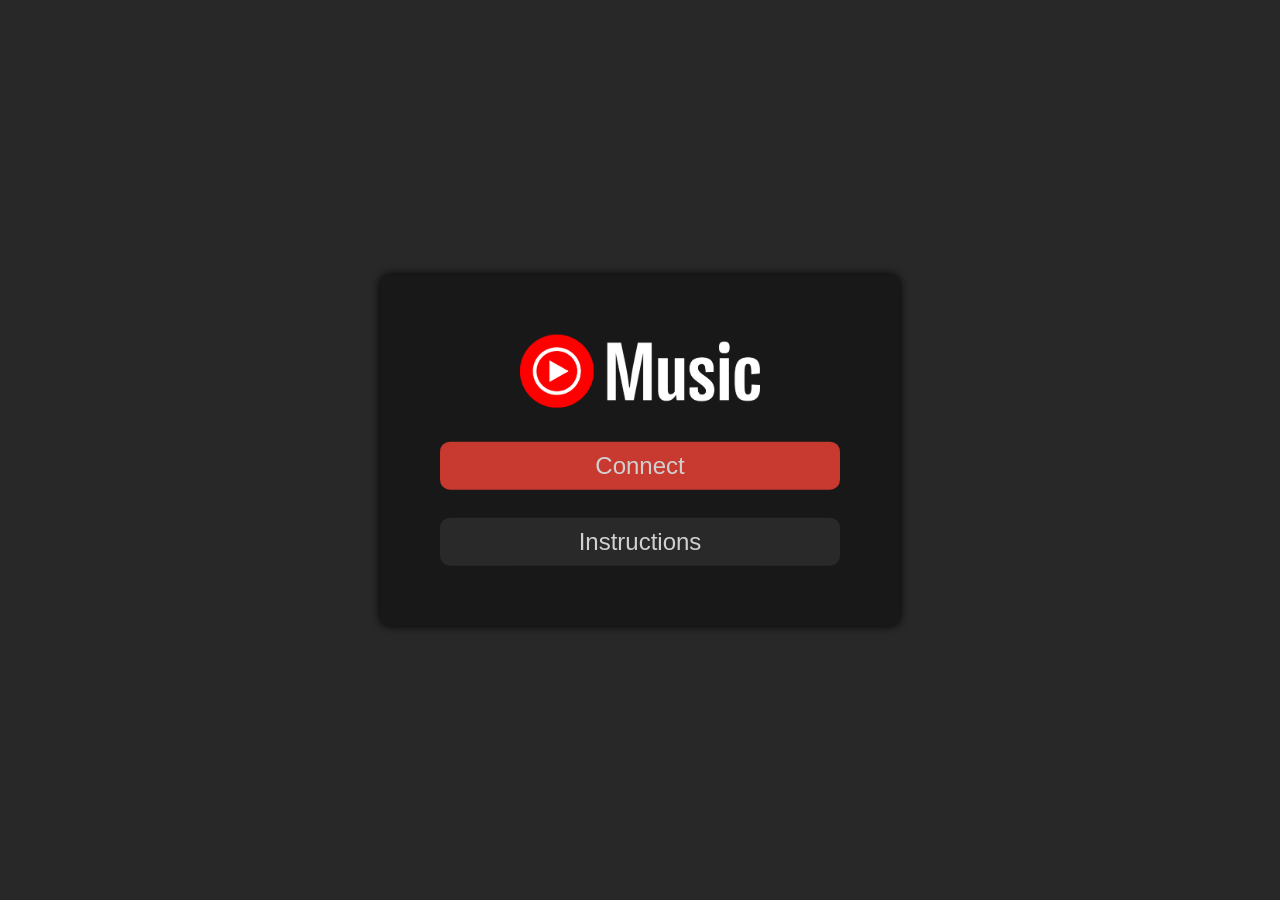
<file: configure/index.html>
<!DOCTYPE html>
<head>
	<title>Configure</title>
	<meta charset="UTF-8">
	<link rel="shortcut icon" href="#" />
	<link rel="stylesheet" href="./style.css" />
</head>
<body>
	<div id="mainContainer">
		<div id="connectBox">
			<img src="logo.png" width="60%">
			<label>
				<br><br>
				<button onclick="RequestToken()">Connect</button>
				<br><br>
				<button id="instructionsButton" onclick="OpenInstructions()">Instructions</button>
			</label>
		</div>
		<div id="authorizationBox">
			<label id="authorizationCode">
				2305
			</label>
			<label id="authorizationComplete">
				<img src="logo.png" width="60%">
				<br><br>
				<span style="font-weight: 500; font-size: 30px;">Authorization complete</span>
			</label>
			<button id="copyURLButton" onclick="CopyToURL()" disabled="true">Awaiting approval</button>
		</div>
		<div id="errorBox">
			<label style="font-size: 30px; font-weight: 600;">Error <span id="errorCode">69</span></label>
			<br>
			<span id="errorMessage">You died lmao. You died lmao. You died lmao. You died lmao. You died lmao. You died lmao.You died lmao. You died lmao.</span>
			<br><br>
			
			<button id="closeErrorBox" onclick="CloseErrorBox()">Okay</button>
		</div>
	</div>
</body>
<script src="./script.js"></script>
</file>
<file: configure/style.css>
* {
	--corner-radius: 10px;
	--padding: 20px;
	font-family: -apple-system, BlinkMacSystemFont, Segoe UI, Roboto, Helvetica, Arial, sans-serif;
}

body {
	margin: 0px;
	color: white;
	font-size: 24px;
}

#mainContainer {
	position: absolute;
	width: 100vw;
	height: 100vh;
	margin: 0px;
	background-color: #282828;
}

#errorBox {
	background-color: #6d0b0b;
	border-radius: var(--corner-radius);
	padding: calc(var(--padding)) calc(var(--padding)*2);
	position: absolute;
	left: 50%;
	top: 50%;	
	transform: translateX(-50%) translateY(-50%);
	filter: drop-shadow(0px 0px 4px rgba(0, 0, 0, 1));
	display: none;
}

#connectBox{
	background-color: #181818;
	border-radius: var(--corner-radius);
	padding: calc(var(--padding)*3) calc(var(--padding)*3);
	position: absolute;
	left: 50%;
	top: 50%;	
	transform: translateX(-50%) translateY(-50%);
	filter: drop-shadow(0px 0px 4px rgba(0, 0, 0, 1));
	width: 400px;
	text-align: center;
}

#authorizationBox {
	background-color: #252525;
	border-radius: var(--corner-radius);
	padding: calc(var(--padding)*3) calc(var(--padding)*3);
	position: absolute;
	left: 50%;
	top: 50%;	
	transform: translateX(-50%) translateY(-50%);
	filter: drop-shadow(0px 0px 4px rgba(0, 0, 0, 1));
	width: 400px;
	display: none;
}

#authorizationCode {
	display: block;
	text-align: center;
	font-size: 80px;
	font-weight: 700;
	padding-left: 30px;
	padding-bottom: 40px;
	letter-spacing: 30px;
	color: #f44336;
}

#authorizationComplete {
	display: block;
	text-align: center;
	padding-bottom: 40px;
	display: none;
}

button {
	font-family: -apple-system, BlinkMacSystemFont, Segoe UI, Roboto, Helvetica, Arial, sans-serif;
	font-size: 24px;
	font-weight: 500;
	background-color: #f44336;
	color: white;
	opacity: 0.8;
	border-width: 0;
	border-radius: var(--corner-radius);
	padding: calc(var(--padding)/2) var(--padding);
	width: 100%;
}

button:hover {
	opacity: 1;
	cursor: pointer;
}

#instructionsButton, #donateButton {
	background-color: #2e2e2e;	
}

#copyURLButton {
	background-color: #ffffff;
	color: #181818;
	width: 100%;
	transition: all 0.2s ease;
}

#copyURLButton:disabled {
	background-color: #636363;
	opacity: 0.8;
	cursor: inherit;
}

#closeErrorBox {
	background-color: #ffffff;
	color: #181818;
}
</file>
